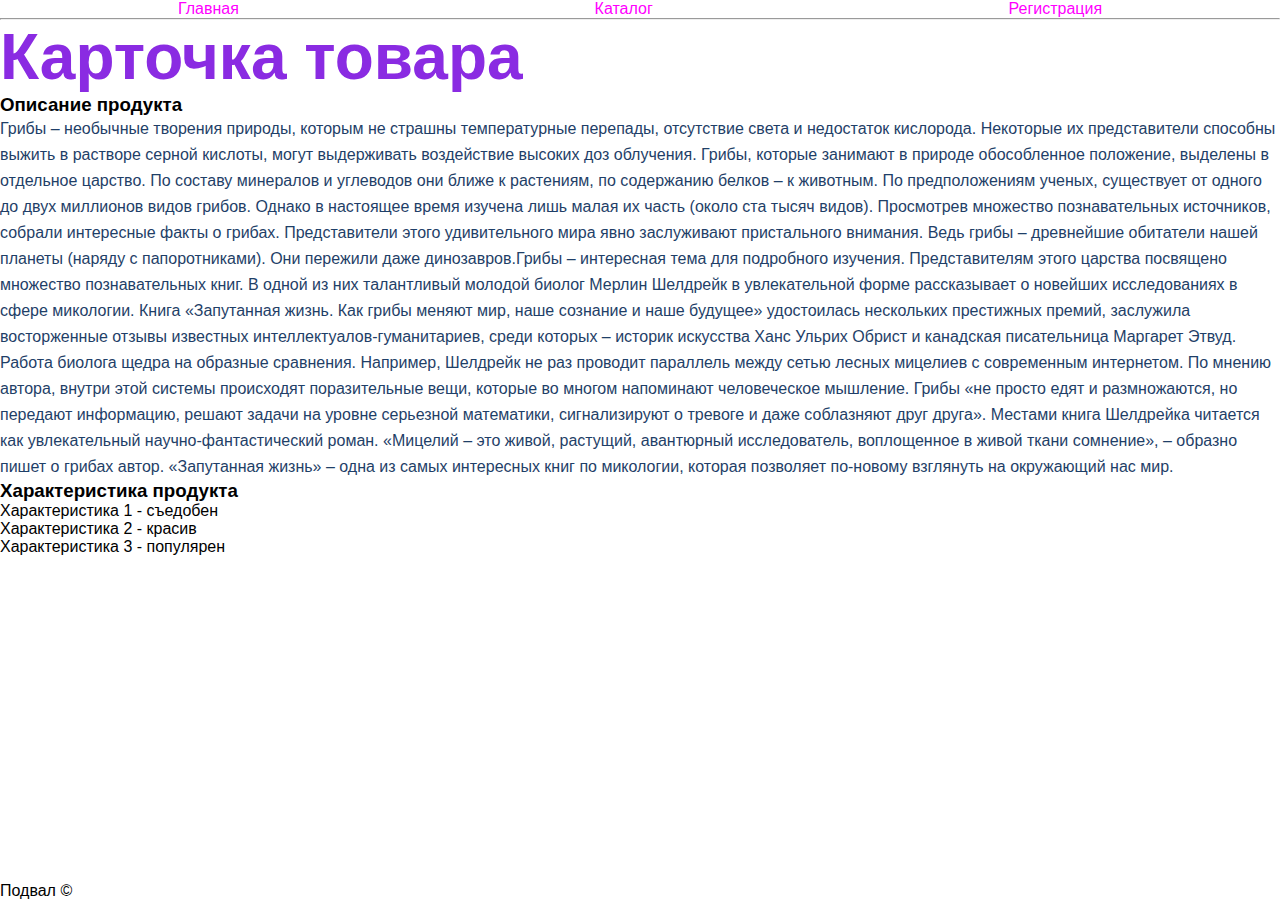
<file: item.html>
<!DOCTYPE html>
<html lang="en">
<head>
    <meta charset="UTF-8">
    <title>Мой сайт</title>
    <link rel="stylesheet" href="style.css">
</head>
<body>
    <div class="wrapper">
        <div class="content">
               <ul class="menu">
        <li><a href="index.html">Главная</a></li>
        <li><a href="catalog.html">Каталог</a></li>
        <li><a href="reg.html">Регистрация</a></li>
    </ul>
                <hr>
                <h1 class="hed1">Карточка товара</h1>
   
    
    <h3>Описание продукта</h3>
    <p>Грибы – необычные творения природы, которым не страшны температурные перепады, отсутствие света и недостаток кислорода. Некоторые их представители способны выжить в растворе серной кислоты, могут выдерживать воздействие высоких доз облучения. Грибы, которые занимают в природе обособленное положение, выделены в отдельное царство. По составу минералов и углеводов они ближе к растениям, по содержанию белков – к животным. По предположениям ученых, существует от одного до двух миллионов видов грибов. Однако в настоящее время изучена лишь малая их часть (около ста тысяч видов). Просмотрев множество познавательных источников, собрали интересные факты о грибах. Представители этого удивительного мира явно заслуживают пристального внимания. Ведь грибы – древнейшие обитатели нашей планеты (наряду с папоротниками). Они пережили даже динозавров.Грибы – интересная тема для подробного изучения. Представителям этого царства посвящено множество познавательных книг. В одной из них талантливый молодой биолог Мерлин Шелдрейк в увлекательной форме рассказывает о новейших исследованиях в сфере микологии. Книга «Запутанная жизнь. Как грибы меняют мир, наше сознание и наше будущее» удостоилась нескольких престижных премий, заслужила восторженные отзывы известных интеллектуалов-гуманитариев, среди которых – историк искусства Ханс Ульрих Обрист и канадская писательница Маргарет Этвуд. Работа биолога щедра на образные сравнения. Например, Шелдрейк не раз проводит параллель между сетью лесных мицелиев с современным интернетом. По мнению автора, внутри этой системы происходят поразительные вещи, которые во многом напоминают человеческое мышление. Грибы «не просто едят и размножаются, но передают информацию, решают задачи на уровне серьезной математики, сигнализируют о тревоге и даже соблазняют друг друга». Местами книга Шелдрейка читается как увлекательный научно-фантастический роман. «Мицелий – это живой, растущий, авантюрный исследователь, воплощенное в живой ткани сомнение», – образно пишет о грибах автор. «Запутанная жизнь» – одна из самых интересных книг по микологии, которая позволяет по-новому взглянуть на окружающий нас мир.</p>
    
    <h3>Характеристика продукта</h3>
    <ol>
    <li>Характеристика 1 - съедобен</li>
    <li>Характеристика 2 - красив</li>
    <li>Характеристика 3 - популярен</li>
    </ol>
            </div>
    <footer>Подвал &copy;</footer>
    </div> 
</body>
</html>
</file>
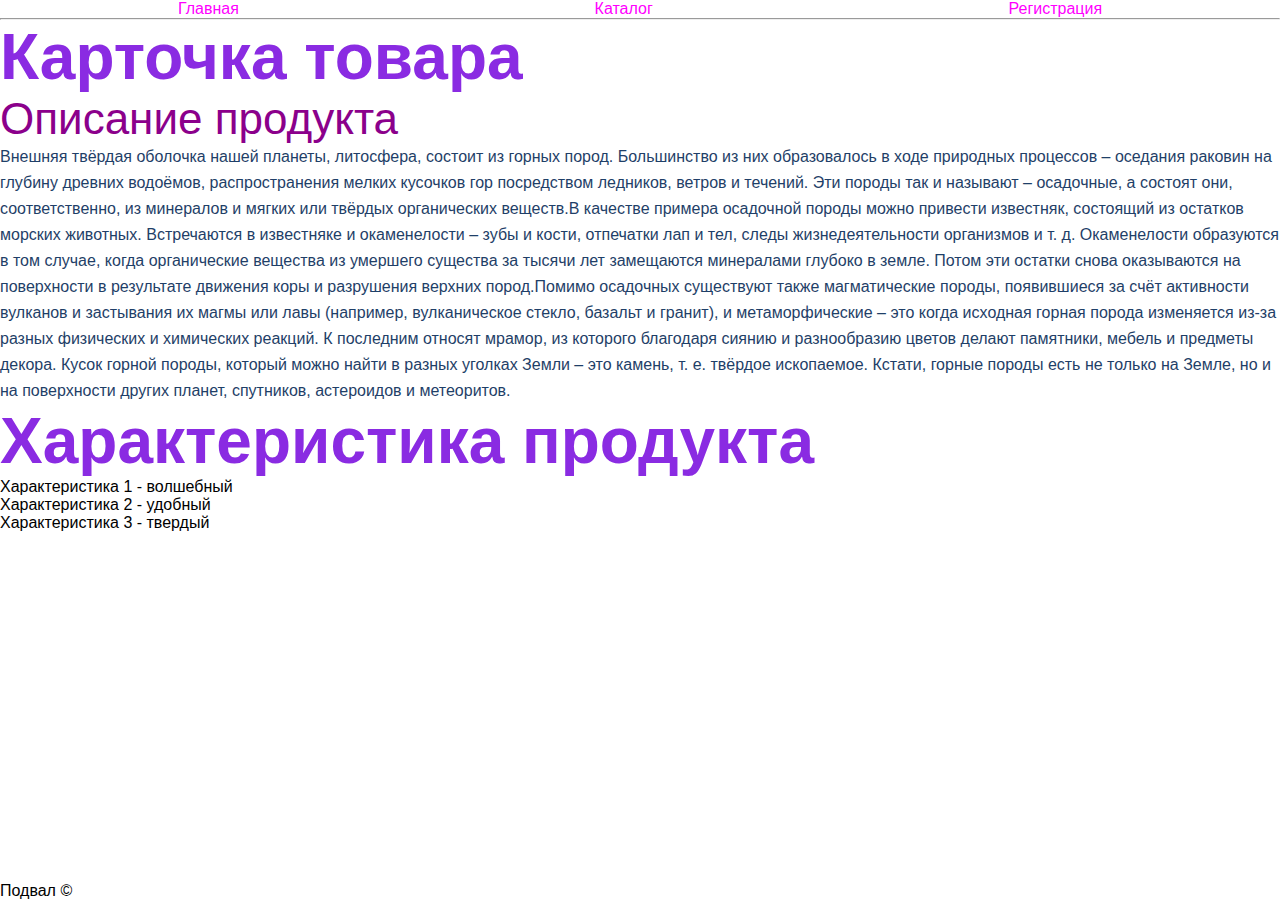
<file: item1.html>
<!DOCTYPE html>
<html lang="en">
<head>
    <meta charset="UTF-8">
    <title>Мой сайт</title>
    <link rel="stylesheet" href="style.css">
</head>
<body>
    <div class="wrapper">
        <div class="content">
            <ul class="menu">
        <li><a href="index.html">Главная</a></li>
        <li><a href="catalog.html">Каталог</a></li>
        <li><a href="reg.html">Регистрация</a></li>
    </ul>
                <hr>
                <h1 class="hed1">Карточка товара</h1>
    <h2 class="hed2">Описание продукта</h2>
    <p>Внешняя твёрдая оболочка нашей планеты, литосфера, состоит из горных пород. Большинство из них образовалось в ходе природных процессов – оседания раковин на глубину древних водоёмов, распространения мелких кусочков гор посредством ледников, ветров и течений. Эти породы так и называют – осадочные, а состоят они, соответственно, из минералов и мягких или твёрдых органических веществ.В качестве примера осадочной породы можно привести известняк, состоящий из остатков морских животных. Встречаются в известняке и окаменелости – зубы и кости, отпечатки лап и тел, следы жизнедеятельности организмов и т. д. Окаменелости образуются в том случае, когда органические вещества из умершего существа за тысячи лет замещаются минералами глубоко в земле. Потом эти остатки снова оказываются на поверхности в результате движения коры и разрушения верхних пород.Помимо осадочных существуют также магматические породы, появившиеся за счёт активности вулканов и застывания их магмы или лавы (например, вулканическое стекло, базальт и гранит), и метаморфические – это когда исходная горная порода изменяется из-за разных физических и химических реакций. К последним относят мрамор, из которого благодаря сиянию и разнообразию цветов делают памятники, мебель и предметы декора. Кусок горной породы, который можно найти в разных уголках Земли – это камень, т. е. твёрдое ископаемое. Кстати, горные породы есть не только на Земле, но и на поверхности других планет, спутников, астероидов и метеоритов.</p>
    
    <h2 class="hed1">Характеристика продукта</h2>
    <ol>
    <li>Характеристика 1 - волшебный</li>
    <li>Характеристика 2 - удобный</li>
    <li>Характеристика 3 - твердый</li>
    </ol>
            </div>
    <footer>Подвал &copy;</footer>
    </div> 
</body>
</html>
</file>
<file: style.css>
a {
    color: fuchsia;
    text-decoration: none;
}

/*Прижатие футера*/
* {
margin: 0;
padding: 0;
}
html, body {
    font-family: sans-serif;
    height: 100%;
}
.wrapper {
display: flex;
flex-direction: column;
min-height: 100%;
}
.content {
flex: 1 0 auto;
}
.footer {
flex: 0 0 auto;
}

.menu {
    display: flex;
    list-style: none;
    justify-content: space-around;
}

.menu li:hover {
    background-color: coral;
}

p {
    font-size: 16px;
    line-height: 26px;
    color: #1F3F68;
}

.hed1 {
    font-size: 64px;
    color: blueviolet;
}

.hed2 {
    font-weight: 500;
    font-size: 44px;
    color: darkmagenta;
}

form {
    padding-left: 50px;
    display: flex;
    flex-direction: column;
}

input {
    border: 1px solid #356EAD;
    box-sizing: border-box;
    border-radius: 10px;
    opacity: 0.4;
    width: 250px;
    height: 30px;
    margin: 10px 15px 15px 10px;
}
.button {
    background: fuchsia;
    box-shadow: 5px 20px 50px rgba(16, 112, 177, 0.2);
    border-radius: 10px;
    font-weight: 500.
    font-size: 16px;
    line-height: 26px;
    text-align: center;
    color: #FFFFFF;
    text-transform: uppercase
}
.button:hover {
    background-color: midnightblue
}
</file>
